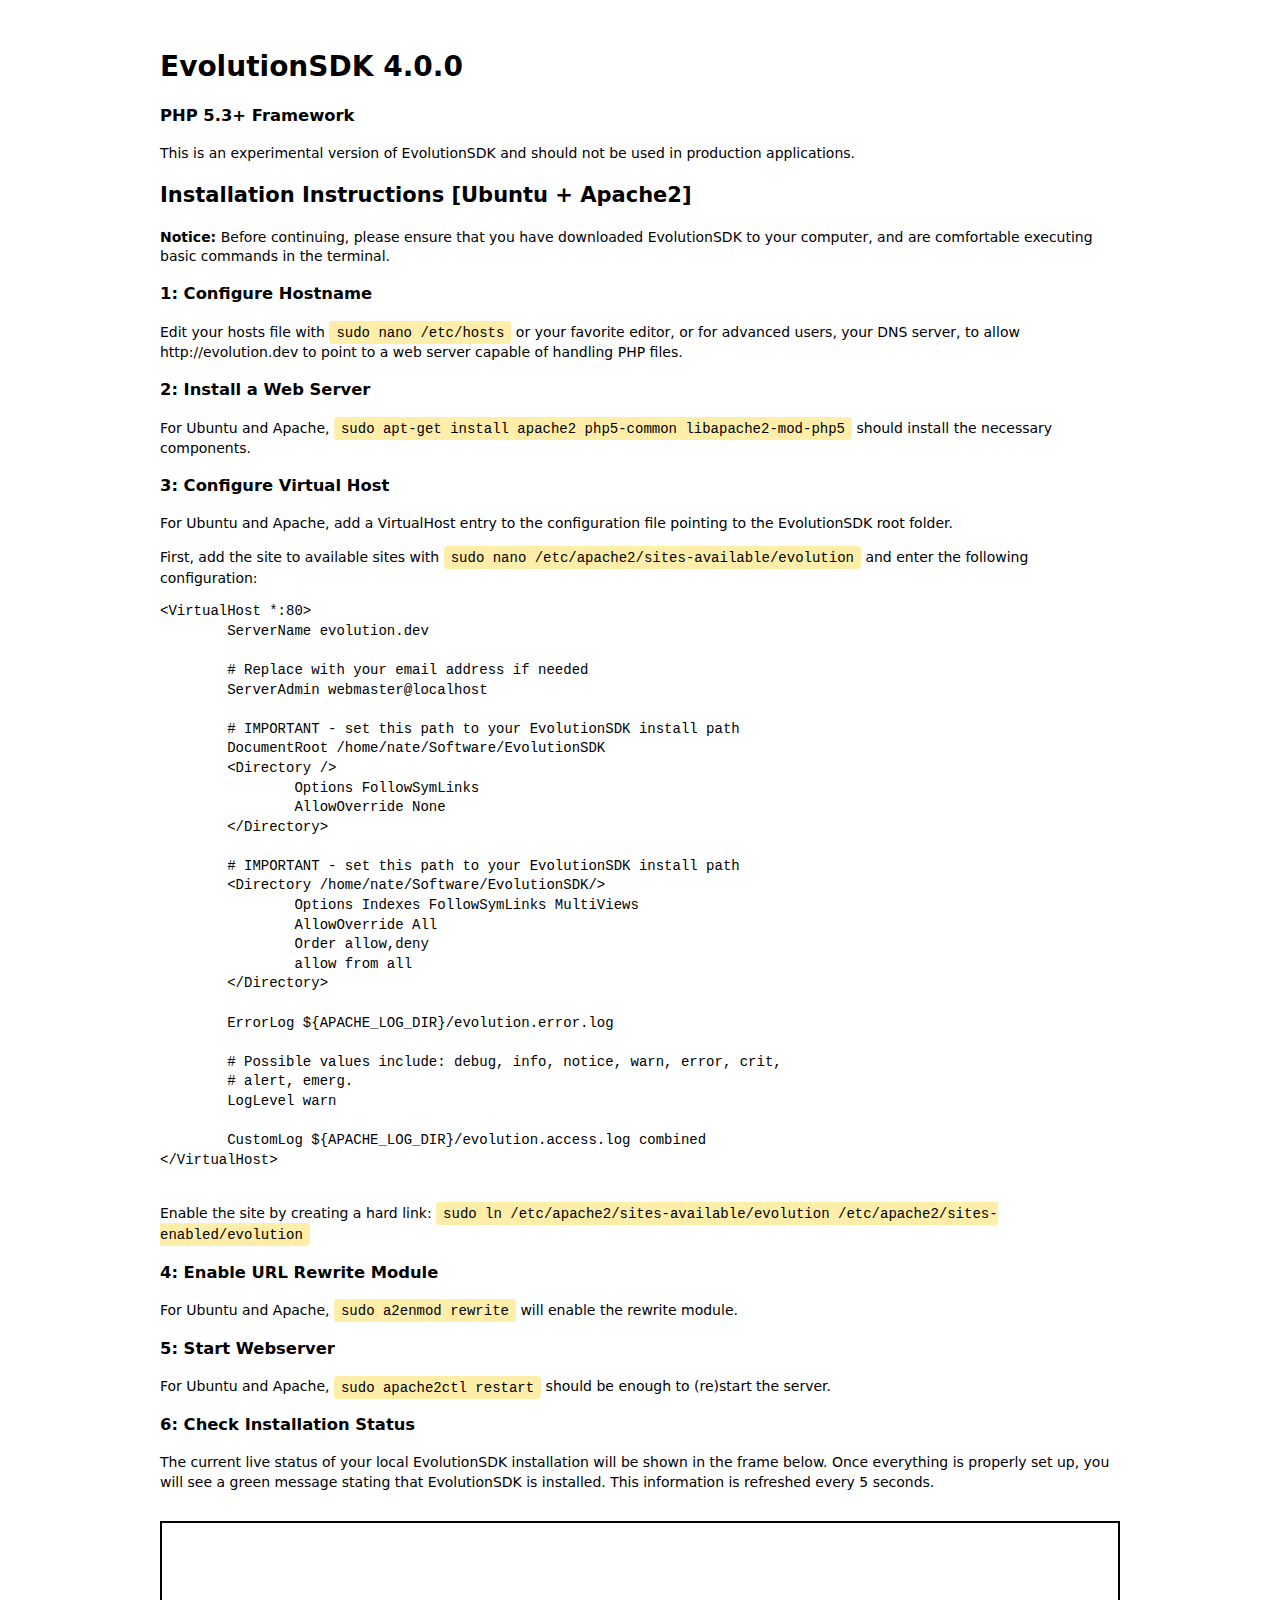
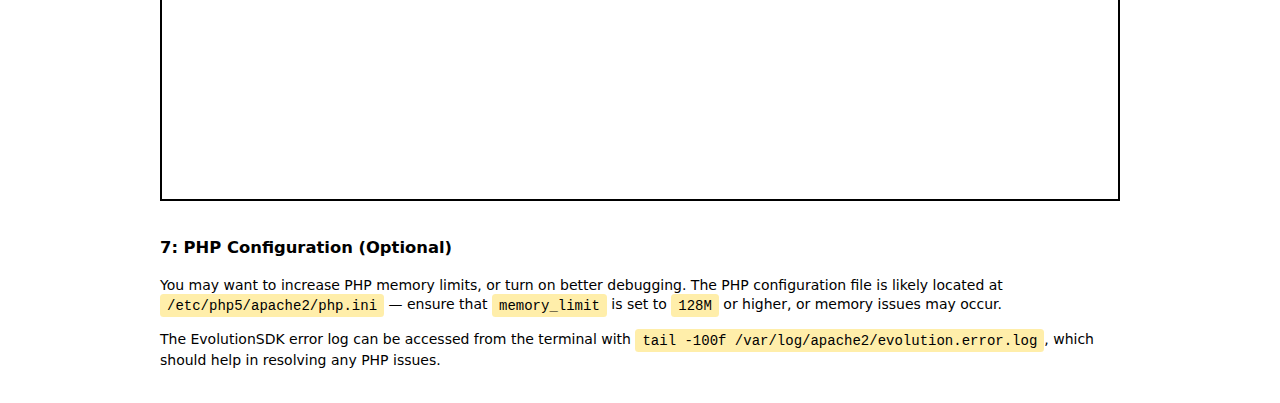
<file: installation.html>
<!doctype html>
<html>
  <head>
    <title>EvolutionSDK Installation</title>
    <style>
      body {
        width: 960px;
        margin: 1em auto;
        padding: 1em;
        font-size: 14px;
        font-family: "Sans", sans-serif;
        line-height: 1.4;
      }
      iframe {
        border: 2px solid #000;
        width: 100%;
        height: 20em;
        box-sizing: border-box;
        margin: 1em 0;
      }
      code {
        padding: 0.25em 0.5em;
        background: #fea;
        border-radius: 0.25em;
      }
    </style>
  </head>
  <body>
    <h1>EvolutionSDK 4.0.0</h1>
    <h3>PHP 5.3+ Framework</h3>
    <p>This is an experimental version of EvolutionSDK and should not be used in production applications.</p>

    <h2>Installation Instructions [Ubuntu + Apache2]</h2>

    <p><b>Notice:</b> Before continuing, please ensure that you have downloaded EvolutionSDK to your computer, and are comfortable executing basic commands in the terminal.</p>
    
    <h3>1: Configure Hostname</h3>
    <p>Edit your hosts file with <code>sudo nano /etc/hosts</code> or your favorite editor, or for advanced users, your DNS server, to allow http://evolution.dev to point to
    a web server capable of handling PHP files.</p>

    <h3>2: Install a Web Server</h3>
    <p>For Ubuntu and Apache, <code>sudo apt-get install apache2 php5-common libapache2-mod-php5</code> should install the necessary components.</p>

    <h3>3: Configure Virtual Host</h3>
    <p>For Ubuntu and Apache, add a VirtualHost entry to the configuration file pointing to the EvolutionSDK root folder.</p>
    <p>First, add the site to available sites with <code>sudo nano /etc/apache2/sites-available/evolution</code> and enter the following configuration:</p>
    <pre>
&lt;VirtualHost *:80&gt;
        ServerName evolution.dev

        # Replace with your email address if needed
        ServerAdmin webmaster@localhost

        # IMPORTANT - set this path to your EvolutionSDK install path
        DocumentRoot /home/nate/Software/EvolutionSDK
        &lt;Directory /&gt;
                Options FollowSymLinks
                AllowOverride None
        &lt;/Directory&gt;

        # IMPORTANT - set this path to your EvolutionSDK install path
        &lt;Directory /home/nate/Software/EvolutionSDK/&gt;
                Options Indexes FollowSymLinks MultiViews
                AllowOverride All
                Order allow,deny
                allow from all
        &lt;/Directory&gt;

        ErrorLog ${APACHE_LOG_DIR}/evolution.error.log

        # Possible values include: debug, info, notice, warn, error, crit,
        # alert, emerg.
        LogLevel warn

        CustomLog ${APACHE_LOG_DIR}/evolution.access.log combined
&lt;/VirtualHost&gt;
    </pre>
    <p>Enable the site by creating a hard link: <code>sudo ln /etc/apache2/sites-available/evolution /etc/apache2/sites-enabled/evolution</code></p>

    <h3>4: Enable URL Rewrite Module</h3>
    <p>For Ubuntu and Apache, <code>sudo a2enmod rewrite</code> will enable the rewrite module.</p>

    <h3>5: Start Webserver</h3>
    <p>For Ubuntu and Apache, <code>sudo apache2ctl restart</code> should be enough to (re)start the server.</p>

    <h3>6: Check Installation Status</h3>
    <p>The current live status of your local EvolutionSDK installation will be shown in the frame below.
    Once everything is properly set up, you will see a green message stating that EvolutionSDK is installed. This information is refreshed every 5 seconds.</p> 
    <iframe id="status" src="http://evolution.dev/.evolution-status"></iframe>
    <script>
      setInterval(function(){document.getElementById('status').src='http://evolution.dev/.evolution-status'}, 5000);
    </script>

    <h3>7: PHP Configuration (Optional)</h3>
    <p>You may want to increase PHP memory limits, or turn on better debugging. The PHP configuration file is likely located at <code>/etc/php5/apache2/php.ini</code> &mdash; ensure that <code>memory_limit</code> is set to <code>128M</code> or higher, or memory issues may occur.</p>
    <p>The EvolutionSDK error log can be accessed from the terminal with <code>tail -100f /var/log/apache2/evolution.error.log</code>, which should help in resolving any PHP issues.</p>
  </body>
</html>
</file>
